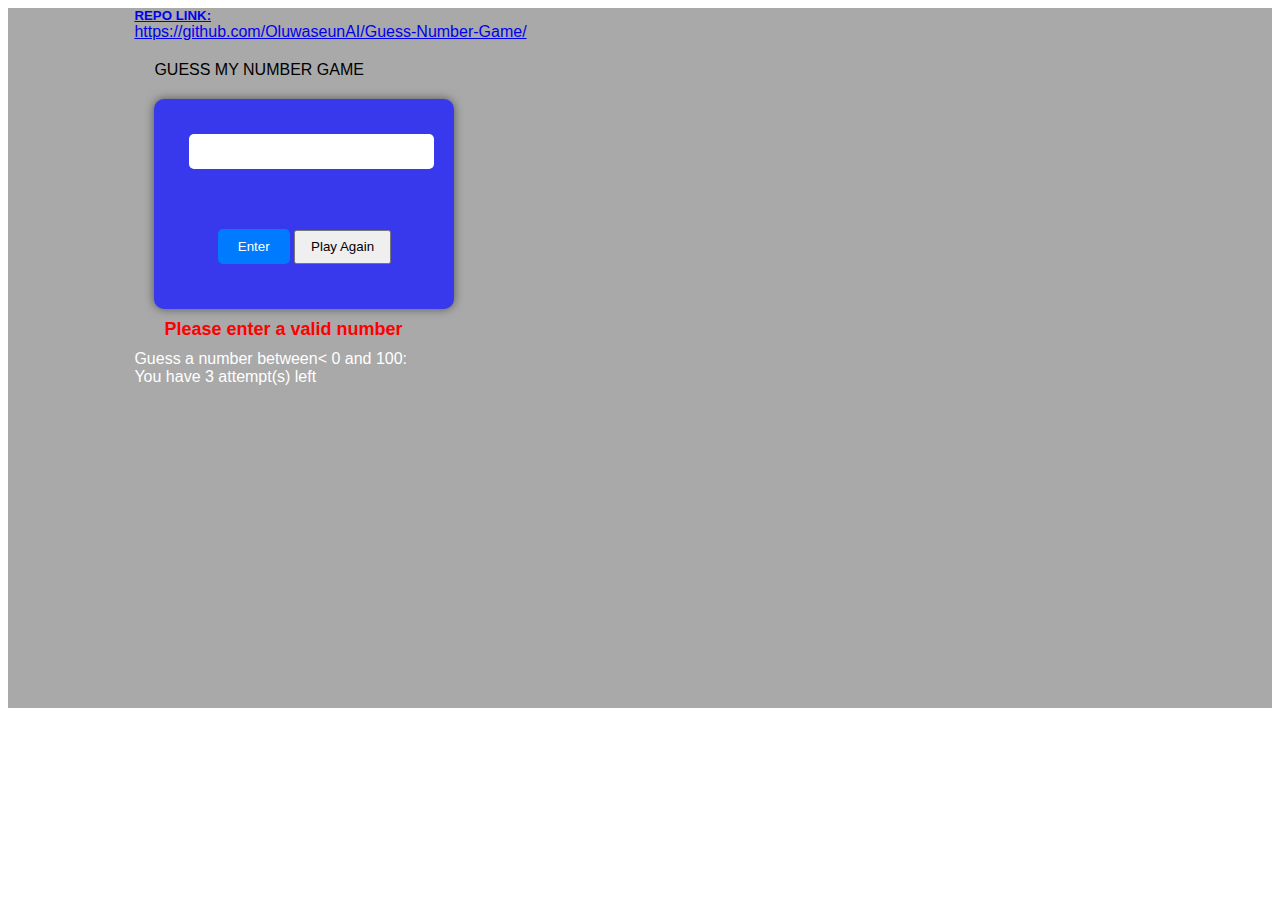
<file: index.html>
<!DOCTYPE html>
<html lang="en">
<head>
	<meta charset="UTF-8">
	<meta name="viewport" content="width=device-width, initial-scale=1.0">
	<title>Guess My Number</title>
</head>
<body>
	<iframe src="guess-ng.html" frameborder="0" width="100%" height="700px" scaling="none"></iframe>
</body>
</html>
</file>
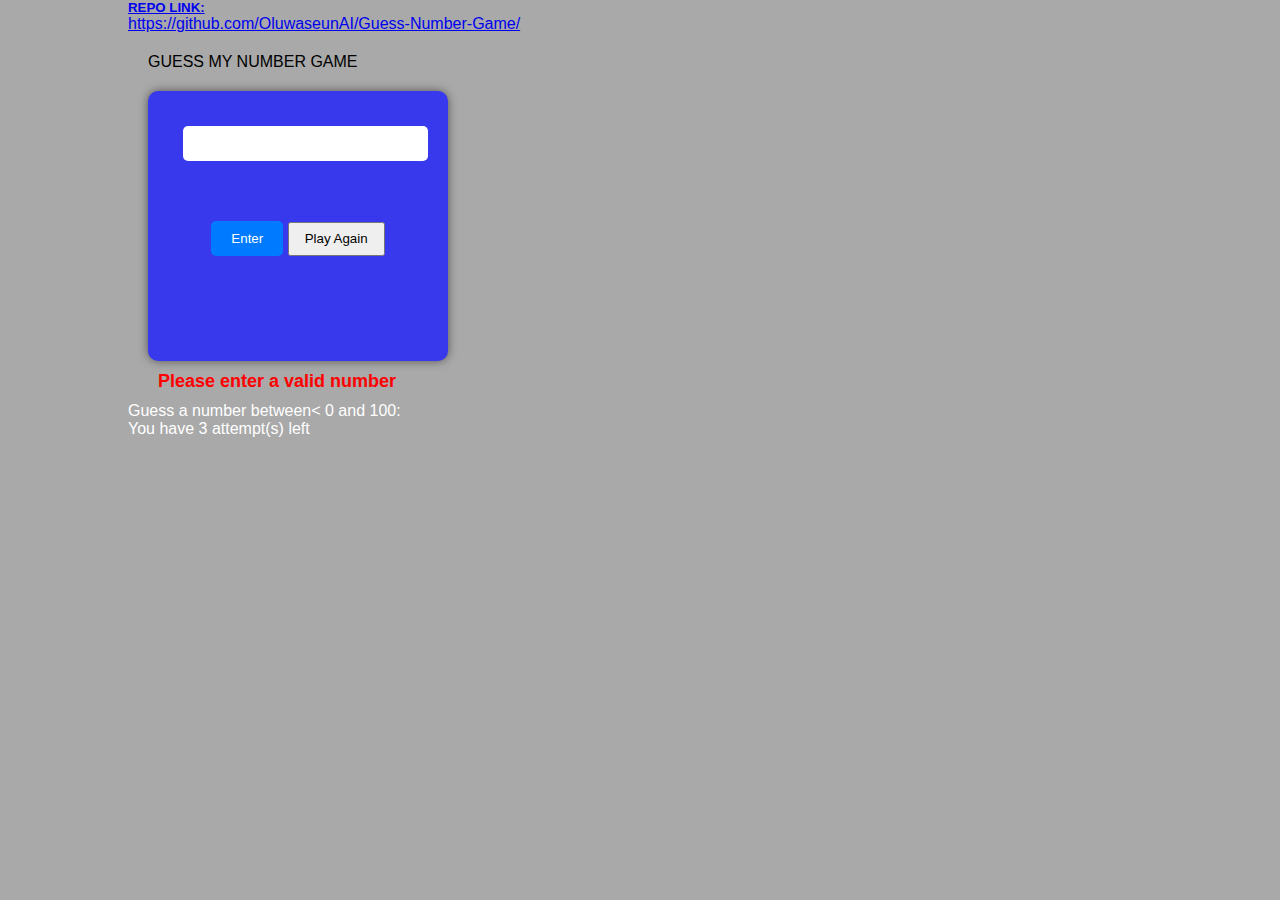
<file: guess-ng.html>
<!DOCTYPE html>
<html lang="en">
<head>
  <meta charset="UTF-8">
  <meta name="viewport" content="width=device-width, initial-scale=1.0">
  <title>Guess my Number</title>

<link rel="stylesheet" href="guess-ng.css">
</head>
<body>
	<a href="https://github.com/OluwaseunAI/Guess-Number-Game/"><h5>REPO LINK:</h5> https://github.com/OluwaseunAI/Guess-Number-Game/</a>
 <div class="titl">
	<p>GUESS MY NUMBER GAME</p>
 </div>
	<div class="main-body">
		<div class="input"><label for="guess"><input type="text" class="guess" name="guess"></label></div>
		<button class="button" onclick="console.log('Button clicked!')">Enter</button>
		<button class="playAgain">Play Again</button>
	</div>
	<div class="output">
		<p class="output-p ">Your Attempt is </p>
		<span>You have 2 attempts left</span>
	</div>


  <script src="./guess-ng.js"></script>
</body>
</html>
</file>
<file: guess-ng.css>
*{
  padding: 0;
  margin: 0;
  box-sizing: border-box;
  font-family: Arial, sans-serif;
  /* background-color: #e3e2e2; */
}

body{
  background-color: darkgrey;
  align-items: center;
  justify-content: center;
  height: 70vh;
  width: 80vw;
  margin-left: auto;
  margin-right: auto;

}
.titl {
  display: flex;
  width: 100%;
  margin: 20px;
}
.main-body{
  background-color: rgb(56, 56, 237);
  padding: 20px;
  border-radius: 10px;
  box-shadow: 0px 0px 10px rgba(0,0,0,0.5);
  width: 300px;
  text-align: center;
  margin-left: 20px;
  height: 30vh;
}
/* .right{
  display: none;
}

.wrong{
  display: none;
} */

.input {
  margin-bottom: 10px;
  margin-top: 15px;;
  margin-left: 15px;
}
.invalid-input{
  color: red;
}

.playAgain{
  height: 34px;
  padding: 0px 15px;
  /* padding-bottom: 11px; */
  margin-top: 50px;
  bottom: 0;
  position: relative;
}

.guess {
  padding: 10px;
  border: none;
  border-radius: 5px;
  width: 100%;
}

.button {
  padding: 10px 20px;
  border: none;
  position: relative;
  border-radius: 5px;
  background-color: #007bff;
  color: #ffffff;
  cursor: pointer;
  margin-top: 50px;
}

.button:hover {
  background-color: #0069d9;
}

.output-p {
  font-size: 18px;
  font-weight: bold;
  color: #ffffff;
  padding: 10px 0px;
  margin-left: 30px;
  width: fit-content;
  /* background-color: darkgrey; */
}

.output span {
  font-size: 16px;
  color: #ffffff;
  width: inherit;
  /* margin-left: 30px; */
  /* background-color: darkgrey; */
}
</file>
